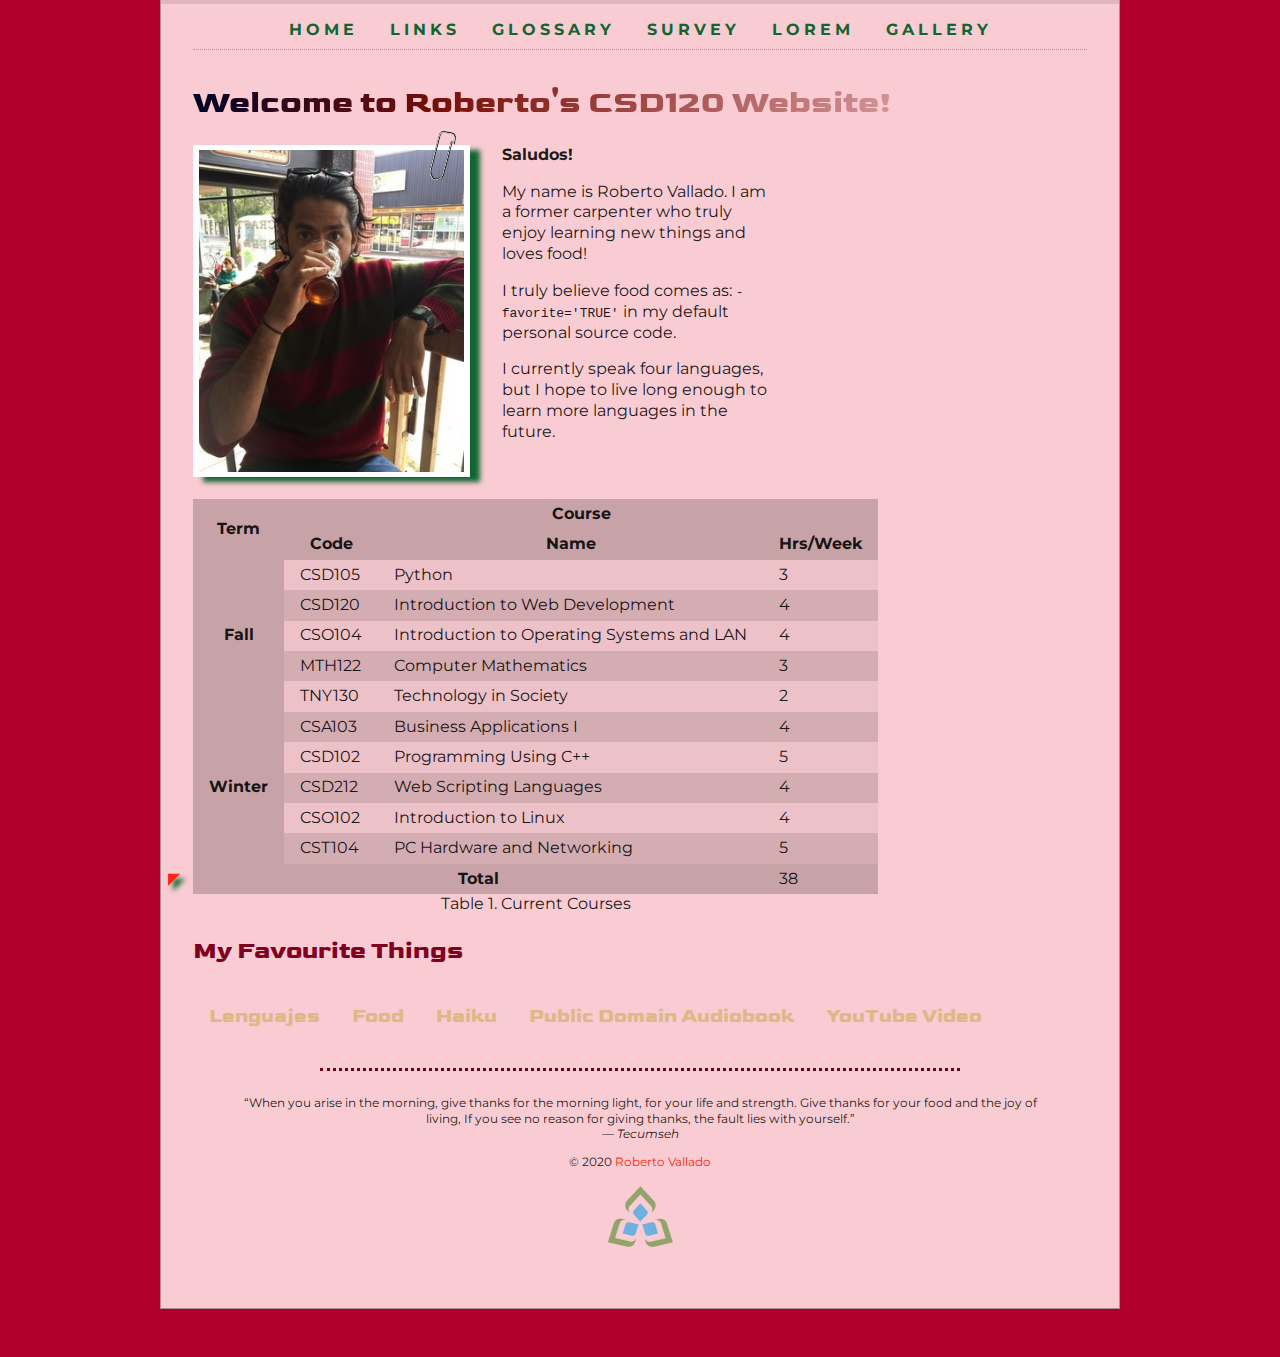
<file: index.html>
<!DOCTYPE html>
<html lang="en">
  <head>
    <meta charset="UTF-8" />
    <meta name="viewport" content="width=device-width, initial-scale=1.0" />
    <meta name="author" content="Roberto Vallado" />
    <meta name="description" content="CSD120 Lab - Personal Website" />
    <link rel="icon" type="image/x-icon" href="images/favicon.ico" />
    <title>CSD120-Roberto!</title>
    <link rel="stylesheet" href="styles/normalize.css" />
    <link rel="stylesheet" href="styles/main.css" />
    <link rel="preconnect" href="https://fonts.gstatic.com" />
    <link
      href="https://fonts.googleapis.com/css2?family=Goldman&display=swap"
      rel="stylesheet"
    />
    <link rel="preconnect" href="https://fonts.gstatic.com" />
    <link
      href="https://fonts.googleapis.com/css2?family=Goldman&family=Montserrat:ital@1&display=swap"
      rel="stylesheet"
    />
  </head>

  <body>
    <div class="width-wrap">
      <header id="top">
        <nav>
          <input type="checkbox" name="burger" id="menu-toggle" /><label
            class="sandwich-icon"
            for="menu-toggle"
          ></label>
          <ul>
            <li>
              <a href="index.html">Home</a>
            </li>
            <li>
              <a href="links.html">Links</a>
            </li>
            <li>
              <a href="glossary.html">Glossary</a>
            </li>
            <li>
              <a href="survey.html">Survey</a>
            </li>
            <li>
              <a href="lorem.html">Lorem</a>
            </li>
            <li>
              <a href="gallery.html">Gallery</a>
            </li>
          </ul>
        </nav>
      </header>
      <main>
        <h1>Welcome to Roberto's CSD120 Website!</h1>

        <!-- div Exercise 4.1 -->
        <div class="bio">
          <a href="images/roberto_.jpg">
            <img
              src="images/roberto_300.jpg"
              alt="Roberto Vallado, author."
              sizes="(max-width:500px) 150px, 300px"
              srcset="images/roberto_150.jpg 150w, images/roberto_300.jpg 300w"
            />
            <img class="paperclip" src="images/paperclip.png" alt="paperclip" />
          </a>
          <p><b>Saludos!</b></p>
          <p>
            My name is Roberto Vallado. I am a former carpenter who truly enjoy
            learning new things and loves food!
          </p>

          <p>
            I truly believe food comes as: <code>-favorite='TRUE'</code> in my
            default personal source code.
          </p>
          <p>
            I currently speak four languages, but I hope to live long enough to
            learn more languages in the future.
          </p>

          <table>
            <caption>
              Table 1. Current Courses
            </caption>
            <thead>
              <tr>
                <th scope="col" rowspan="2">Term</th>
                <th scope="colgroup" colspan="3">Course</th>
              </tr>
              <tr>
                <th scope="col">Code</th>
                <th scope="col">Name</th>
                <th scope="col">Hrs/Week</th>
              </tr>
            </thead>
            <tbody>
              <tr>
                <th scope="rowgroup" rowspan="5">Fall</th>
                <td>CSD105</td>
                <td>Python</td>
                <td>3</td>
              </tr>
              <tr>
                <td>CSD120</td>
                <td>Introduction to Web Development</td>
                <td>4</td>
              </tr>
              <tr>
                <td>CSO104</td>
                <td>Introduction to Operating Systems and LAN</td>
                <td>4</td>
              </tr>
              <tr>
                <td>MTH122</td>
                <td>Computer Mathematics</td>
                <td>3</td>
              </tr>
              <tr>
                <td>TNY130</td>
                <td>Technology in Society</td>
                <td>2</td>
              </tr>
              <tr>
                <th scope="rowgroup" rowspan="5">Winter</th>
                <td>CSA103</td>
                <td>Business Applications I</td>
                <td>4</td>
              </tr>
              <tr>
                <td>CSD102</td>
                <td>Programming Using C++</td>
                <td>5</td>
              </tr>
              <tr>
                <td>CSD212</td>
                <td>Web Scripting Languages</td>
                <td>4</td>
              </tr>
              <tr>
                <td>CSO102</td>
                <td>Introduction to Linux</td>
                <td>4</td>
              </tr>
              <tr>
                <td>CST104</td>
                <td>PC Hardware and Networking</td>
                <td>5</td>
              </tr>
            </tbody>
            <tfoot>
              <tr>
                <th scope="row" colspan="3">Total</th>
                <td>38</td>
              </tr>
            </tfoot>
          </table>
        </div>
        <!-- div Exercise 4.1 -->
        <h2>My Favourite Things</h2>
        <!-- LAB 7 2.1 Favourite things div -->
        <div class="favourites">
          <input type="radio" name="favorito" id="tab_1" />
          <label for="tab_1"><h3>Lenguajes</h3></label>
          <div>
            <figure>
              <a href="https://en.wikipedia.org/wiki/Language">
                <img src="images/logo.png" alt="duolingo lenguajes" />
              </a>
              <figcaption>
                <i>fig. 1</i> Popular language learning app mascot.
              </figcaption>
            </figure>
          </div>
          <input type="radio" name="favorito" id="tab_2" />
          <label for="tab_2"><h3>Food</h3></label>
          <div>
            <ol>
              <li><span title="Tradicional Mexican food">Tacos</span></li>
              <li>
                <span title="Brazilian beans stew">Feijoada</span>
              </li>
              <li><span title="Quebec's gift to the planet">Poutine</span></li>
            </ol>
          </div>
          <input type="radio" name="favorito" id="tab_3" />
          <label for="tab_3"><h3>Haiku</h3></label>
          <div>
            <p>
              Summer picnic time <br />
              Joyish summer gathering <br />
              Plenty food and friends <br />
              <cite>
                by <span class="author"><b>James Edward Lee</b> </span>
              </cite>
            </p>
          </div>
          <input type="radio" name="favorito" id="tab_4" />
          <label for="tab_4"><h3>Public Domain Audiobook</h3></label>
          <div>
            <audio controls>
              <source
                src="http://www.archive.org/download/poemas_portugues_001_librivox/08_amorefogoqueardesemsever_08_camoes.mp3"
                type="audio/mp3"
                lang="pt"
              />
              <source
                src="https://archive.org/download/poemas_portugues_001_librivox/08_amorefogoqueardesemsever_08_camoes.ogg"
                type="audio/ogg"
                lang="pt"
              />
              <p>
                Your browser doesn't support HTML5 audio. You could
                <a
                  href="https://archive.org/download/poemas_portugues_001_librivox/08_amorefogoqueardesemsever_08_camoes_esshigh.json.gz"
                  hreflang="pt"
                  download
                  >Download the audio</a
                >, instead.
              </p>
            </audio>
          </div>
          <input type="radio" name="favorito" id="tab_5" />
          <label for="tab_5"><h3>YouTube Video</h3></label>
          <div>
            <iframe
              width="560"
              height="315"
              src="https://www.youtube.com/embed/Hhm7aWp8gvc"
              title="Hasta la vista baby video by Arnold Schwarzenegger from Terminator 2"
              allow="accelerometer; autoplay; clipboard-write; encrypted-media; gyroscope; picture-in-picture"
              allowfullscreen
            >
            </iframe>
          </div>
        </div>
      </main>
      <footer>
        <hr />
        <blockquote>
          “When you arise in the morning, give thanks for the morning light, for
          your life and strength.
          <!--  Found me! -->
          Give thanks for your food and the joy of living, If you see no reason
          for giving thanks, the fault lies with yourself.”
          <br />
          <cite> &#8212; <span class="author">Tecumseh</span></cite>
        </blockquote>
        <p>
          &copy; 2020
          <a
            href="mailto:20017482@saultcollege.ca?subject=Message%20from%20CSD120%20Website"
            >Roberto Vallado</a
          >
        </p>
        <picture>
          <source type="image/svg+xml" srcset="images/sc-logo.svg" />
          <img
            src="images/sc-logo.png"
            width="70"
            srcset="
              images/sc-logo.png,
              images/sc-logo_105.png 1.5x,
              images/sc-logo_140.png 2x
            "
            alt="Sault-College logo"
          />
        </picture>
      </footer>
      <a href="#top" title="Back to top">◤</a>
    </div>
  </body>
</html>
</file>
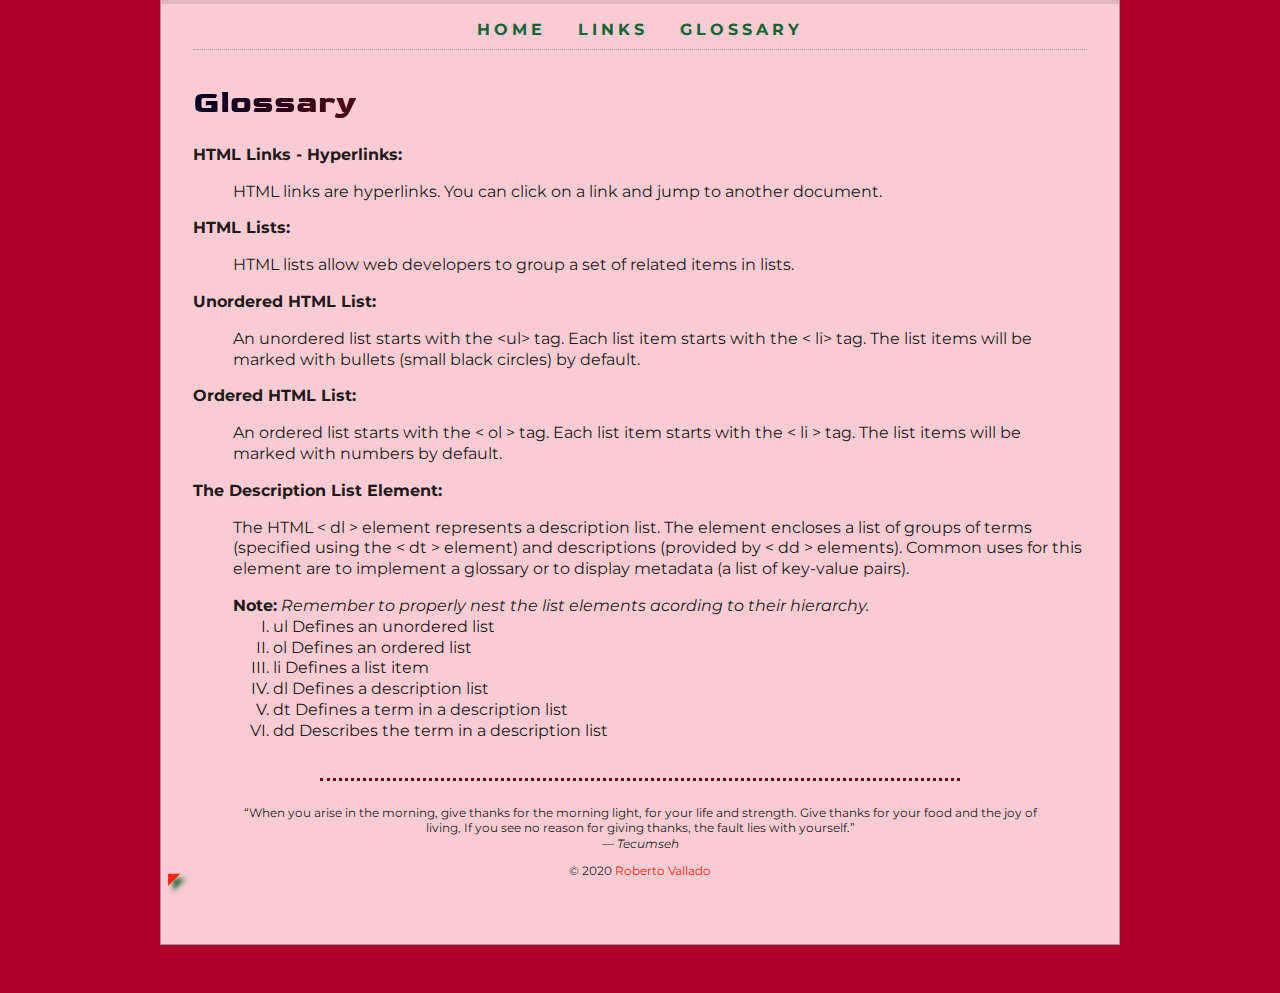
<file: glossary.html>
<!DOCTYPE html>
<html lang="en">
  <head>
    <meta charset="UTF-8" />
    <meta name="viewport" content="width=device-width, initial-scale=1.0" />
    <meta name="author" content="Roberto Vallado" />
    <meta name="description" content="CSD120 Lab - Personal Website" />
    <link rel="icon" type="image/x-icon" href="images/favicon.ico" />
    <title>CSD120-Roberto!</title>
    <link rel="stylesheet" href="styles/normalize.css" />
    <link rel="stylesheet" href="styles/main.css" />
    <link rel="preconnect" href="https://fonts.gstatic.com" />
    <link
      href="https://fonts.googleapis.com/css2?family=Goldman&display=swap"
      rel="stylesheet"
    />
    <link rel="preconnect" href="https://fonts.gstatic.com" />
    <link
      href="https://fonts.googleapis.com/css2?family=Goldman&family=Montserrat:ital@1&display=swap"
      rel="stylesheet"
    />
  </head>
  <body>
    <div class="width-wrap">
      <header id="top">
        <nav>
          <input type="checkbox" name="burger" id="menu-toggle" /><label
            class="sandwich-icon"
            for="menu-toggle"
          ></label>
          <ul>
            <li>
              <a href="index.html">Home</a>
            </li>
            <li>
              <a href="links.html">Links</a>
            </li>
            <li>
              <a href="glossary.html">Glossary</a>
            </li>
          </ul>
        </nav>
      </header>
      <main>
        <h1>Glossary</h1>

        <dl>
          <dt><b>HTML Links - Hyperlinks</b></dt>
          <dd>
            <p>
              HTML links are hyperlinks. You can click on a link and jump to
              another document.
            </p>
          </dd>
        </dl>

        <dl>
          <dt><b>HTML Lists</b></dt>
          <dd>
            <p>
              HTML lists allow web developers to group a set of related items in
              lists.
            </p>
          </dd>
        </dl>

        <dl>
          <dt><b>Unordered HTML List</b></dt>
          <dd>
            <p>
              An unordered list starts with the &lt;ul&gt; tag. Each list item
              starts with the &lt; li&gt; tag. The list items will be marked
              with bullets (small black circles) by default.
            </p>
          </dd>
        </dl>

        <dl>
          <dt><b>Ordered HTML List</b></dt>
          <dd>
            <p>
              An ordered list starts with the &lt; ol &gt; tag. Each list item
              starts with the &lt; li &gt; tag. The list items will be marked
              with numbers by default.
            </p>
          </dd>
        </dl>

        <dl>
          <dt><b>The Description List Element</b></dt>
          <dd>
            <p>
              The HTML &lt; dl &gt; element represents a description list. The
              element encloses a list of groups of terms (specified using the
              &lt; dt &gt; element) and descriptions (provided by &lt; dd &gt;
              elements). Common uses for this element are to implement a
              glossary or to display metadata (a list of key-value pairs).
            </p>
          </dd>
          <dd>
            <strong>Note:</strong>
            <em
              >Remember to properly nest the list elements acording to their
              hierarchy.
            </em>
            <ol>
              <li>ul Defines an unordered list</li>
              <li>ol Defines an ordered list</li>
              <li>li Defines a list item</li>
              <li>dl Defines a description list</li>
              <li>dt Defines a term in a description list</li>
              <li>dd Describes the term in a description list</li>
            </ol>
          </dd>
        </dl>
      </main>
      <footer>
        <hr />
        <blockquote>
          “When you arise in the morning, give thanks for the morning light, for
          your life and strength. Give thanks for your food and the joy of
          living, If you see no reason for giving thanks, the fault lies with
          yourself.”
          <br />
          <cite> &#8212; <span class="author">Tecumseh</span></cite>
        </blockquote>
        <p>
          &copy; 2020
          <a
            href="mailto:20017482@saultcollege.ca?subject=Message%20from%20CSD120%20Website"
            >Roberto Vallado</a
          >
        </p>
      </footer>
      <a href="#top" title="Back to top">◤</a>
    </div>
  </body>
</html>
</file>
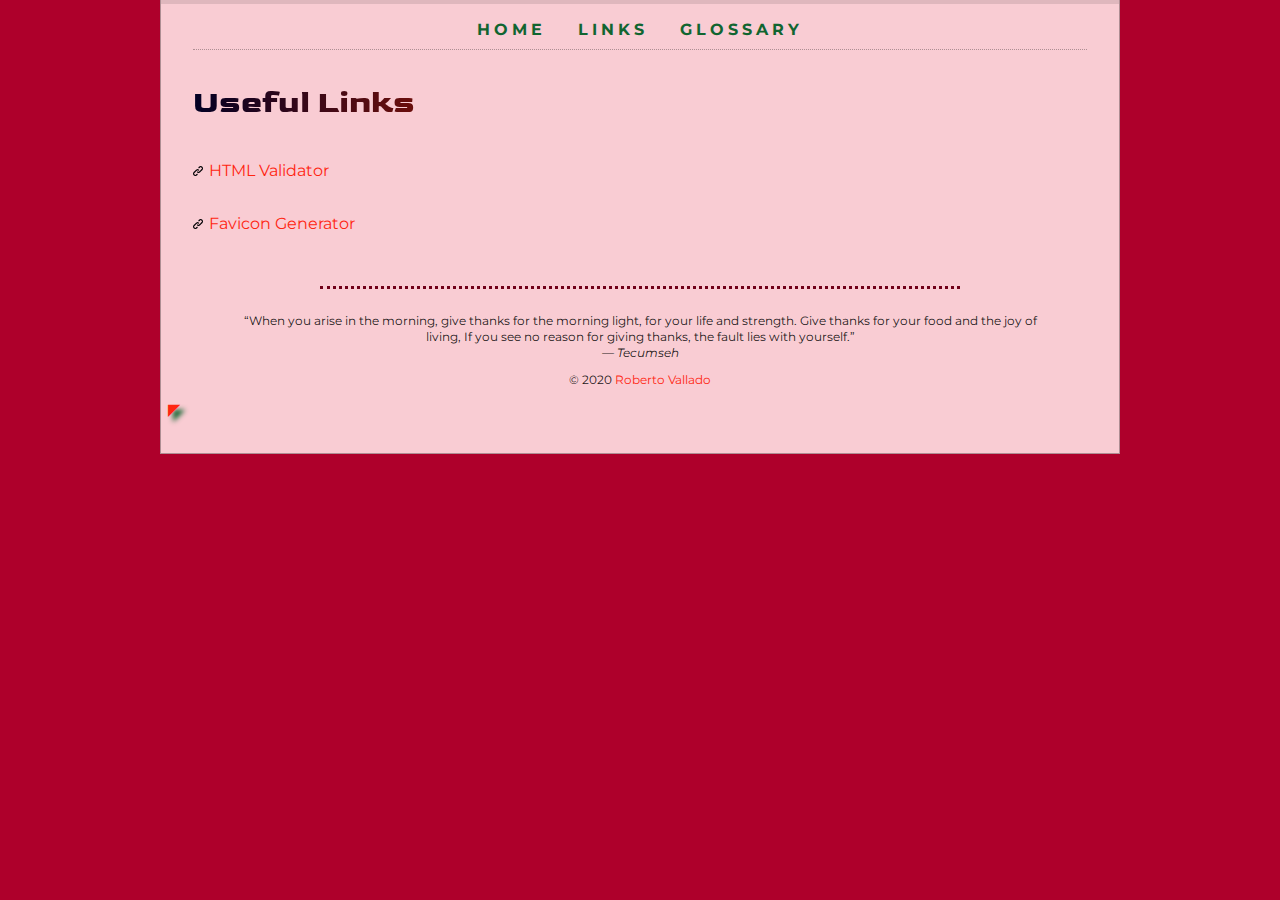
<file: links.html>
<!DOCTYPE html>
<html lang="en">
  <head>
    <meta charset="UTF-8" />
    <meta name="viewport" content="width=device-width, initial-scale=1.0" />
    <meta name="author" content="Roberto Vallado" />
    <meta name="description" content="CSD120 Lab - Personal Website" />
    <link rel="icon" type="image/x-icon" href="images/favicon.ico" />
    <title>CSD120-Roberto!</title>
    <link rel="stylesheet" href="styles/normalize.css" />
    <link rel="stylesheet" href="styles/main.css" />
    <link rel="preconnect" href="https://fonts.gstatic.com" />
    <link
      href="https://fonts.googleapis.com/css2?family=Goldman&display=swap"
      rel="stylesheet"
    />
    <link rel="preconnect" href="https://fonts.gstatic.com" />
    <link
      href="https://fonts.googleapis.com/css2?family=Goldman&family=Montserrat:ital@1&display=swap"
      rel="stylesheet"
    />
    <style>
      main ul {
        padding: 0;
        list-style-type: none;
      }
      main li {
        padding: 1em;
        background: url(images/link.png) 0.2em 0.35em no-repeat;
        background-size: 10px 10px;
        background-position: left center;
      }
    </style>
  </head>
  <body>
    <div class="width-wrap">
      <header id="top">
        <nav>
          <input type="checkbox" name="burger" id="menu-toggle" /><label
            class="sandwich-icon"
            for="menu-toggle"
          ></label>
          <ul>
            <li>
              <a href="index.html">Home</a>
            </li>
            <li>
              <a href="links.html">Links</a>
            </li>
            <li>
              <a href="glossary.html">Glossary</a>
            </li>
          </ul>
        </nav>
      </header>
      <main>
        <h1>Useful Links</h1>
        <ul>
          <li>
            <a
              title="HMTL Validator Website"
              href="https://validator.w3.org/"
              target="_blank"
              >HTML Validator</a
            >
          </li>
          <li>
            <a
              title="Favicon Generator Website"
              href="https://realfavicongenerator.net/ "
              target="_blank"
              >Favicon Generator</a
            >
          </li>
        </ul>
      </main>
      <footer>
        <hr />
        <blockquote>
          “When you arise in the morning, give thanks for the morning light, for
          your life and strength. Give thanks for your food and the joy of
          living, If you see no reason for giving thanks, the fault lies with
          yourself.”
          <br />
          <cite> &#8212; <span class="author">Tecumseh</span></cite>
        </blockquote>
        <p>
          &copy; 2020
          <a
            href="mailto:20017482@saultcollege.ca?subject=Message%20from%20CSD120%20Website"
            >Roberto Vallado</a
          >
        </p>
      </footer>
      <a href="#top" title="Back to top">◤</a>
    </div>
  </body>
</html>
</file>
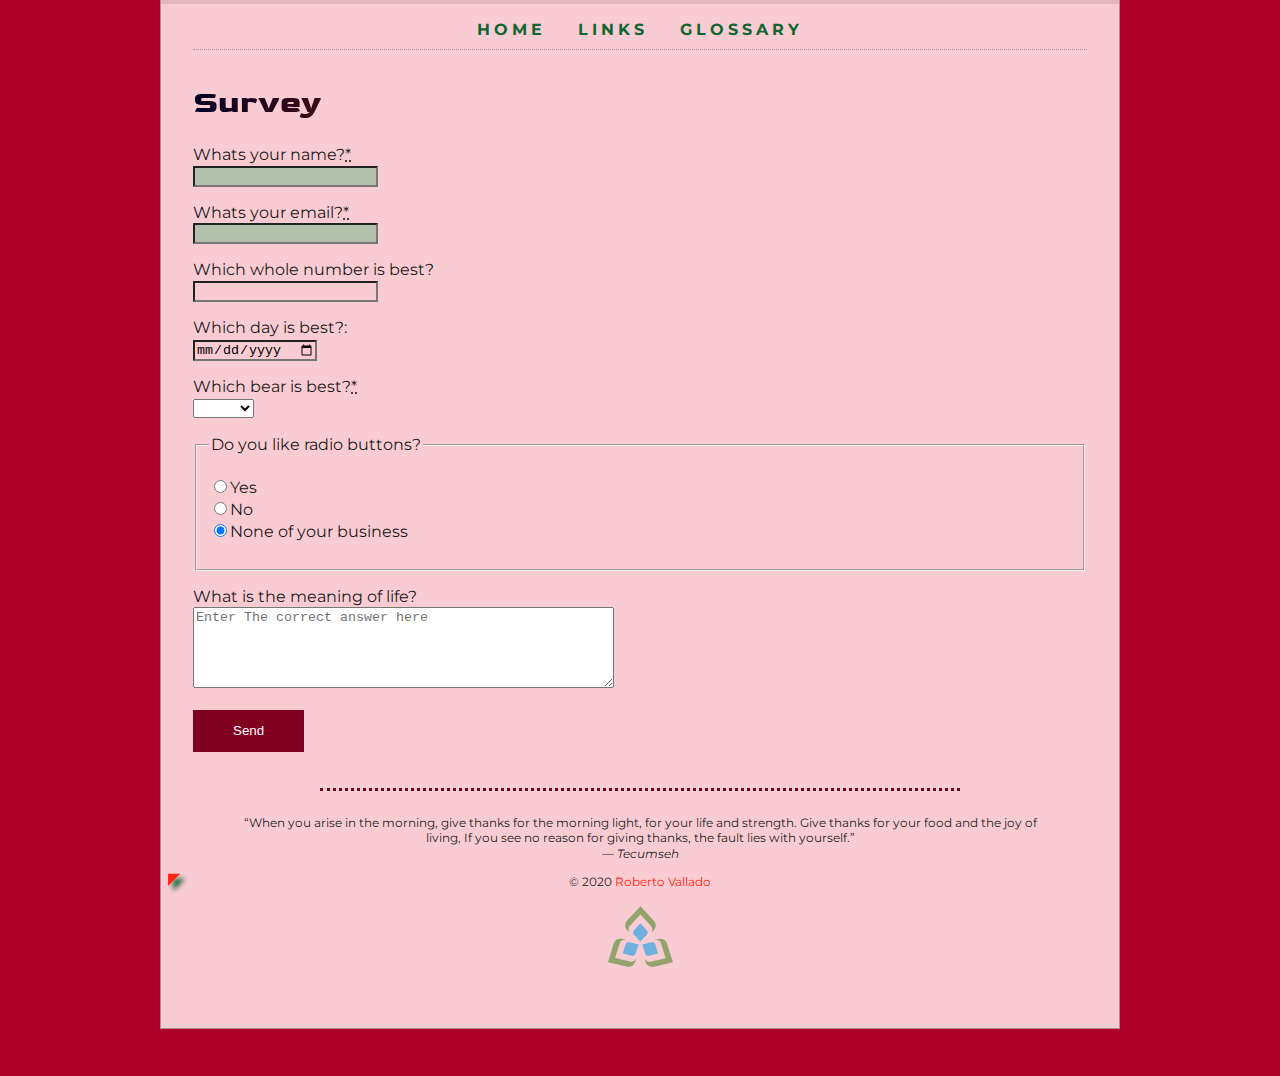
<file: survey.html>
<!DOCTYPE html>
<html lang="en">
  <head>
    <meta charset="UTF-8" />
    <meta name="viewport" content="width=device-width, initial-scale=1.0" />
    <meta name="author" content="Roberto Vallado" />
    <meta name="description" content="CSD120 Lab - Personal Website" />
    <link rel="icon" type="image/x-icon" href="images/favicon.ico" />
    <title>CSD120-Roberto!</title>
    <link rel="stylesheet" href="styles/normalize.css" />
    <link rel="stylesheet" href="styles/main.css" />
    <link rel="preconnect" href="https://fonts.gstatic.com" />
    <link
      href="https://fonts.googleapis.com/css2?family=Goldman&display=swap"
      rel="stylesheet"
    />
    <link rel="preconnect" href="https://fonts.gstatic.com" />
    <link
      href="https://fonts.googleapis.com/css2?family=Goldman&family=Montserrat:ital@1&display=swap"
      rel="stylesheet"
    />
  </head>

  <body>
    <div class="width-wrap">
      <header id="top">
        <nav>
          <input type="checkbox" name="burger" id="menu-toggle" /><label
            class="sandwich-icon"
            for="menu-toggle"
          ></label>
          <ul>
            <li>
              <a href="index.html">Home</a>
            </li>
            <li>
              <a href="links.html">Links</a>
            </li>
            <li>
              <a href="glossary.html">Glossary</a>
            </li>
          </ul>
        </nav>
      </header>
      <main>
        <h1>Survey</h1>
        <form action="https://formspree.io/f/xleogvwo" method="POST">
          <p>
            <label for="name">
              Whats your name?<abbr title="required" aria-label="required"
                >*</abbr
              ></label
            >
            <input type="text" id="name" name="name_field" required />
          </p>
          <p>
            <label for="email_accnt"
              >Whats your email?<abbr title="required" aria-label="required"
                >*</abbr
              ></label
            >
            <input type="email" id="email_accnt" name="email_field" required />
          </p>
          <p>
            <label for="best_num">Which whole number is best? </label>
            <input
              type="number"
              id="best_num"
              name="best_whole_number"
              step="1"
              min="1"
            />
          </p>
          <p>
            <label for="fav_day">Which day is best?:</label>
            <input type="date" id="fav_day" name="best_day" />
          </p>
          <p>
            <label for="fav_bear"
              >Which bear is best?<abbr title="required" aria-label="required"
                >*</abbr
              ></label
            >
            <select name="best_bear" id="fav_bear" required>
              <option label=" " selected></option>
              <option value="black">Black</option>
              <option value="brown">Brown</option>
              <option value="care">Care</option>
              <option value="panda">Panda</option>
              <option value="polar">Polar</option>
              <option value="teddy">Teddy</option>
            </select>
          </p>
          <fieldset>
            <legend>Do you like radio buttons?</legend>
            <ul>
              <li>
                <input
                  type="radio"
                  id="i_likem"
                  name="radio_butt"
                  value="yes"
                /><label for="i_likem">Yes</label>
              </li>
              <li>
                <input
                  type="radio"
                  id="no_dont_likem"
                  name="radio_butt"
                  value="no"
                /><label for="no_dont_likem">No</label>
              </li>
              <li>
                <input
                  type="radio"
                  id="dontwanna_tell"
                  name="radio_butt"
                  value="?"
                  checked
                /><label for="dontwanna_tell">None of your business</label>
              </li>
            </ul>
          </fieldset>
          <p>
            <label for="meaning">What is the meaning of life?</label
            ><textarea
              name="life_meaning"
              id="meaning"
              cols="50"
              rows="5"
              wrap="hard"
              placeholder="Enter The correct answer here"
            ></textarea>
          </p>
          <p>
            <button type="submit">Send</button>
          </p>
        </form>
        <!-- EDIT FORM!! -->
      </main>
      <footer>
        <hr />
        <blockquote>
          “When you arise in the morning, give thanks for the morning light, for
          your life and strength. Give thanks for your food and the joy of
          living, If you see no reason for giving thanks, the fault lies with
          yourself.”
          <br />
          <cite> &#8212; <span class="author">Tecumseh</span></cite>
        </blockquote>
        <p>
          &copy; 2020
          <a
            href="mailto:20017482@saultcollege.ca?subject=Message%20from%20CSD120%20Website"
            >Roberto Vallado</a
          >
        </p>
        <picture>
          <source type="image/svg+xml" srcset="images/sc-logo.svg" />
          <img
            src="images/sc-logo.png"
            width="70"
            srcset="
              images/sc-logo.png,
              images/sc-logo_105.png 1.5x,
              images/sc-logo_140.png 2x
            "
            alt="Sault-College logo"
          />
        </picture>
      </footer>
      <a href="#top" title="Back to top">◤</a>
    </div>
  </body>
</html>
</file>
<file: styles/main.css>
/* || SITEWIDE */

html {
    box-sizing: border-box;
    background-color: #AE002B;
    color: rgba(0, 0, 0, 0.9);
}

*,
*::before,
*::after {
    box-sizing: inherit;
}

body {
    font-family: 'Montserrat', sans-serif;
    margin-top: 0;
    line-height: 1.3;
}

h1 {

    background: rgb(2, 0, 36);
    background: linear-gradient(90deg, rgba(2, 0, 36, 1) 0%, rgba(121, 16, 9, 1) 28%, rgba(255, 0, 0, 0) 100%);
    -webkit-text-fill-color: transparent;
    -webkit-background-clip: text;
    /* background-clip: text; */

}

h1,
h2,
h3 {
    color: #800020;
}

h1,
h2,
h3,
h4,
h5,
h6 {
    font-family: 'Goldman', cursive;
}

img {
    max-width: 100%;
}

a {
    color: #FF2511;
    text-decoration: none;
}

a:hover {
    text-decoration: underline;
}

::selection {
    background-color: #116530;
    color: #FFFFFF;
}

dt::after {
    content: ":";
    font-weight: bold;
}

/* || div: "BIO" Lab 6 Exercise 4 */

.bio {
    column-width: 13em;
    /* column-count: 3; */
    column-gap: 2em;

}

.bio table {
    column-span: all;
    margin-top: 1em;
    border-collapse: collapse;
    caption-side: bottom;
}

.bio img {
    padding: 2%;
    background-color: #ffffff;
    box-shadow: 10px 5px 5px #116530;
}


/* || Header & Navbar Layout  //Lab5 - Exercise 4  */

header {
    border-top: 4px solid rgb(0, 0, 0, 0.1);
    margin: 0 -2em 0;
}

header nav {
    border-bottom: 1px dotted rgb(0, 0, 0, 0.3);
    margin: 0 2em 2em;
}

header li {
    /* display: inline; */
    /* Lab7 1.2 */
    list-style: none;
}

nav ul {
    margin: 0;
    padding: 0;
    display: flex;
    justify-content: center;
    /* lab7 1.3 */
}

nav a {
    display: inline-block;
    margin: -4px 1em 0;
    border-top: 4px solid rgb(0, 0, 0, 0);
    padding: 1em 0 0.5em;
    color: #116530;
}

nav a:hover {
    border-top: 4px solid #FF2511;
}


/* || Table Style  //Lab5 - Exercise 5 */

th,
td {
    padding: 0.3em 1em;
}

thead tr th,
thead tr td,
tbody tr th,
tfoot tr th,
tfoot tr td {
    background-color: rgb(0, 0, 0, 0.2);
}

tr td {
    background-color: rgb(0, 0, 0, 0.05);
}

tr:nth-child(even) td {
    background-color: rgba(0, 0, 0, 0.15);
}

/* || Form Styling  //Lab5 - Exercise 6 */

label {
    display: block;
}

fieldset label {
    display: inline;
}

[type="submit"] {
    border: none;
    padding: 1em 3em;
    color: #FFFFFF;
    background-color: #800020;
}

input:invalid {
    background-color: #B3C0AE;
}

input:valid {
    background-color: transparent;
}

/* || main div */
/* >>>>CL-ASSES!!! */

.width-wrap {
    max-width: 960px;
    margin: 0 auto 3em;
    padding: 0 2em 2em;
    border-width: 1px;
    border-style: none solid solid solid;
    border-color: rgb(0, 0, 0, 0.3);
    background-color: #F9CCD3;
}

.favourites {
    display: flex;
    flex-wrap: wrap;
}

.favourites h3 {
    padding: 0 1rem 0 1rem;
}

.favourites div {
    display: none;
}

.favourites [type="radio"] {
    display: none;
}

.favourites input+label>h3 {
    color: burlywood;
    border-bottom: 3px solid rgb(0, 0, 0, 0);
    margin-bottom: 0;
}

.favourites input+label>h3:hover {
    border-bottom: 3px solid #FF2511;
    color: #FF2511;
    margin-bottom: 0;
}

.favourites input+label {
    order: -1;
    color: burlywood;
}

.favourites input:checked+label+div {
    display: block;
    width: 100%;
    color: #800020;
    background-color: gainsboro;
    align-items: center;
    text-align: center;
    padding: 1.5rem;
    border-radius: 5px;
}

.favourites input:checked+label>h3 {
    color: #800020;
}

/* LAB 7.3 .gallery <div> */

.gallery {
    display: grid;
    /* grid-template-columns: 1fr 1fr 1fr 1fr; */
    grid-template-columns: repeat(auto-fill, minmax(180px, 1fr));
    grid-gap: 10px;
}

.gallery img {
    display: block;
    width: 100%;
    height: 100%;
    object-fit: cover;

}

.row-span-2 {
    grid-row: span 2;

}

.gallery .col-span-2 {
    grid-column: span 2;
}

.gallery a {
    transition: transform 200ms;
}

.gallery a:hover {
    transform: scale(1.1, 1.1);
}

/* LAB 8.1.6 */

@media screen and (max-width: 450px) {
    .gallery .col-span-2 {
        grid-column: span 1;
    }
}

.paperclip {
    position: absolute;
    top: -5%;
    right: 0;
    transform: rotate(-30deg);
}

a .paperclip {
    background: none;
    box-shadow: none;
    width: 20%;
}

.bio a {
    display: inline-block;
    position: relative;
}

[title|="Back to top"] {
    position: sticky;
    margin-left: -25px;
    display: inline-block;
    bottom: 10px;
    transition: transform 200ms;
}

[title|="Back to top"]:hover {
    transform: rotate(45deg);
}

/* LISTS ELEMENTS LAB-6 exercise 1 */

ol {
    list-style-type: upper-roman;

}

iframe {
    border-top-right-radius: 2em;
    border-bottom-left-radius: 2em;
}

fieldset>ul {
    list-style: none;
    padding: 0;
}

/* STYLE HEADER LAB-6 Exercise 2 */

header>nav a {
    font-weight: bold;
    text-decoration: none;
    text-transform: uppercase;
    letter-spacing: 4px;
}

header>nav a:hover {
    text-decoration: none;
}


/* ||Footer */

footer {
    font-size: 75%;
    text-align: center;

}

footer+a {
    text-shadow: 5px 5px 5px #116530;
}

footer+a:hover {
    text-decoration: none;

}

footer hr {
    width: 50vw;
    max-width: 890px;
    min-width: 300px;
    margin-top: 3em;
    margin-bottom: 2em;
    border: none;
    border-bottom: 3px dotted #710019;
}

/* LAB 8.2.1 */

@media screen and (max-width: 520px) {

    .bio table thead,
    .bio table tfoot,
    .bio table th {
        display: none;
    }

    .bio table td {
        display: block;
        padding: 0 1rem;
    }

    .bio table {
        caption-side: top;
    }

    .bio table tr td:first-of-type {
        padding-top: 0.3em;
        font-weight: bold;
    }

    .bio table tr td:last-of-type {
        padding-bottom: 0.3em;
        font-style: italic;
        font-size: 0.8em;
    }

    .bio table tr td:last-of-type::after {
        content: " hrs/wk";
    }
}

@media screen and (max-width: 850px) {
    .favourites {
        flex-direction: column;
    }

    .favourites input+label {
        order: 0;
        color: burlywood;
    }

    .favourites input+label>h3 {
        color: burlywood;
        border-bottom: 3px solid rgb(0, 0, 0, 0);
        margin-bottom: 0;
    }

    .favourites input+label>h3:hover {
        border-bottom: 3px solid #FF2511;
        color: #FF2511;
        margin-bottom: 0;
    }
}

@media screen and (max-width: 725px) {
    #top ul {
        flex-direction: column;
        align-items: center;
        height: 0;
        transition: height 500ms;
        overflow: hidden;
    }

    #top a {
        padding-top: 0.5em;
        border-top: none;
    }

    #top a:hover {
        border-top: none;
        text-decoration: underline;
    }

    #menu-toggle {
        display: none;
    }

    .sandwich-icon {
        display: block;
        width: 40px;
        height: 25px;
        border-top: 5px solid #710019;
        margin: 1em auto;
        transition: border-top 200ms;
    }

    .sandwich-icon:hover {
        cursor: pointer;
    }

    .sandwich-icon::after,
    .sandwich-icon::before {
        content: "";
        display: block;
        width: 40px;
        border-top: 5px solid #710019;
        position: absolute;
        transition: transform 200ms;
    }

    .sandwich-icon label {
        position: relative;
    }

    .sandwich-icon::before {
        top: 10px;
    }

    .sandwich-icon::after {
        top: 30px;
    }

    #top input[type=checkbox]:checked+label+ul {
        height: 200px !important;
        overflow: visible !important;
        transition: height 200ms;
    }


    #top input[type=checkbox]:checked+.sandwich-icon {
        border-top: 5px solid transparent;
        transition: border-top 200ms;
    }

    #top input[type=checkbox]:checked+.sandwich-icon::before {
        border-top: 5px solid #710019;
        transform: rotate(45deg);
        top: 30px;
        /* SPIN ME */
    }

    #top input[type=checkbox]:checked+.sandwich-icon::after {
        border-top: 5px solid #710019;
        transform: rotate(-45deg)
            /* SPIN ME */
    }
}

@media screen and (min-width: 726px) {
    #top nav input:first-of-type {
        display: none;
    }

    .sandwich-icon {
        display: block;
    }
}
</file>
